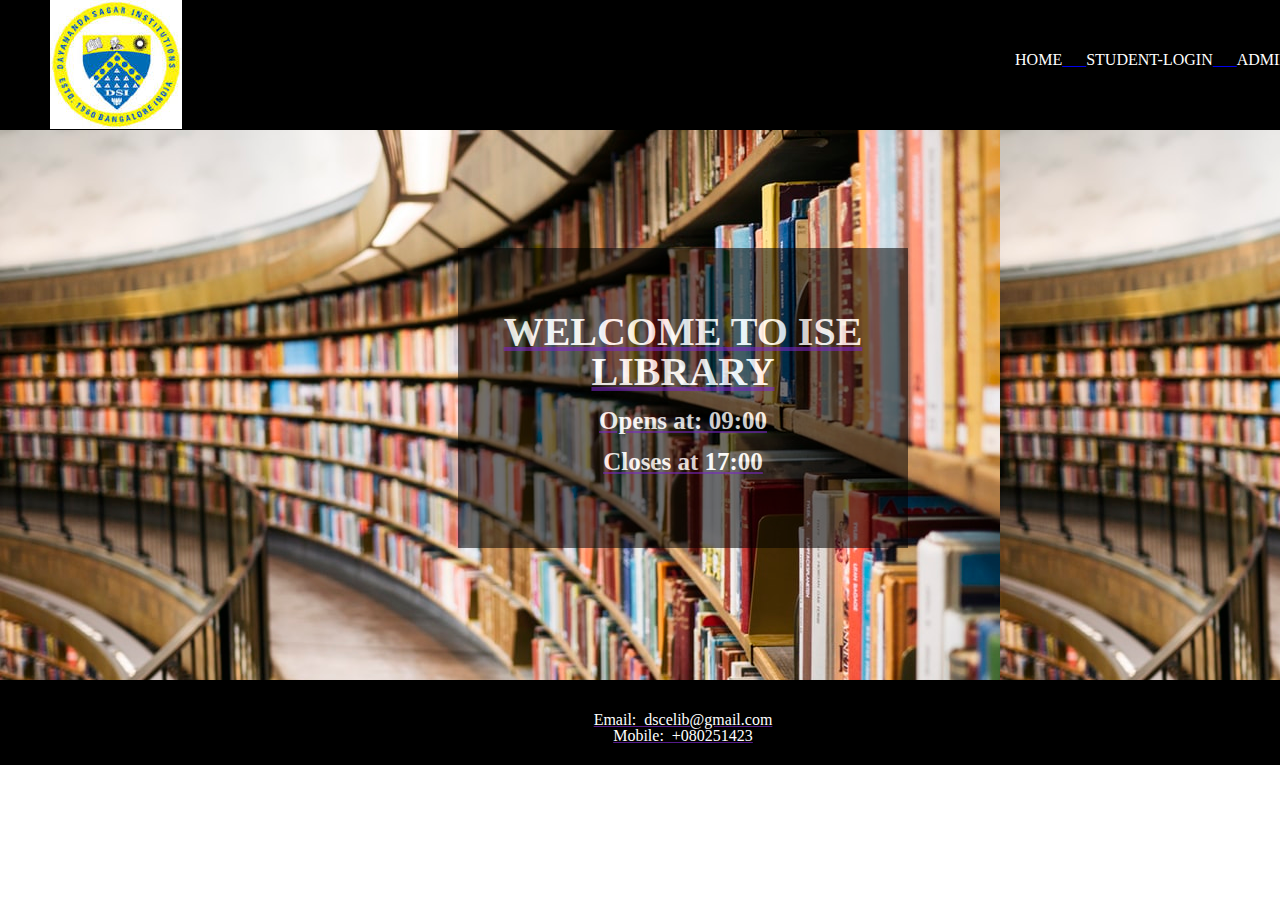
<file: index.html>
<!DOCTYPE>
<!DOCTYPE html>
<html>
<head>
	<title>
		DSCE Library Management System
	</title>
	<link rel="stylesheet" type="text/css" href="style.css">
	<meta charset="utf-8">
	<meta name="viewport" content="width=device-width, initial-scale=1">
</head>


<body>

	<div class="wrapper">
	<header>
		<div class="logo">
			<img src="images/logo.jpg">
		</div>

	<nav>
		<ul>
			<li><a href="index.html">HOME</li>
			<li><a href="student.html">STUDENT-LOGIN</li>
			<li><a href="">ADMIN-LOGIN</li>
		</ul>
	</nav>
</header>
	<section>
		<br><br><br>
		<div class="box">
			<br><br><br><br>
			<h1 style="text-align: center; font-size: 40px;color: white">WELCOME TO ISE LIBRARY</h1><br>
			<h1 style="text-align: center;font-size: 25px;color: white">Opens at: 09:00</h1><br>
			<h1 style="text-align: center;font-size: 25px;color: white">Closes at 17:00</h1><br>
		</div>

	</section>
	<footer>
		<p style="color: white;text-align: center;">
			<br><br>
			Email:&nbsp dscelib@gmail.com <br>
			Mobile:&nbsp +080251423
		</p>


	</footer>
  </div>	
</body>
</html>
</file>
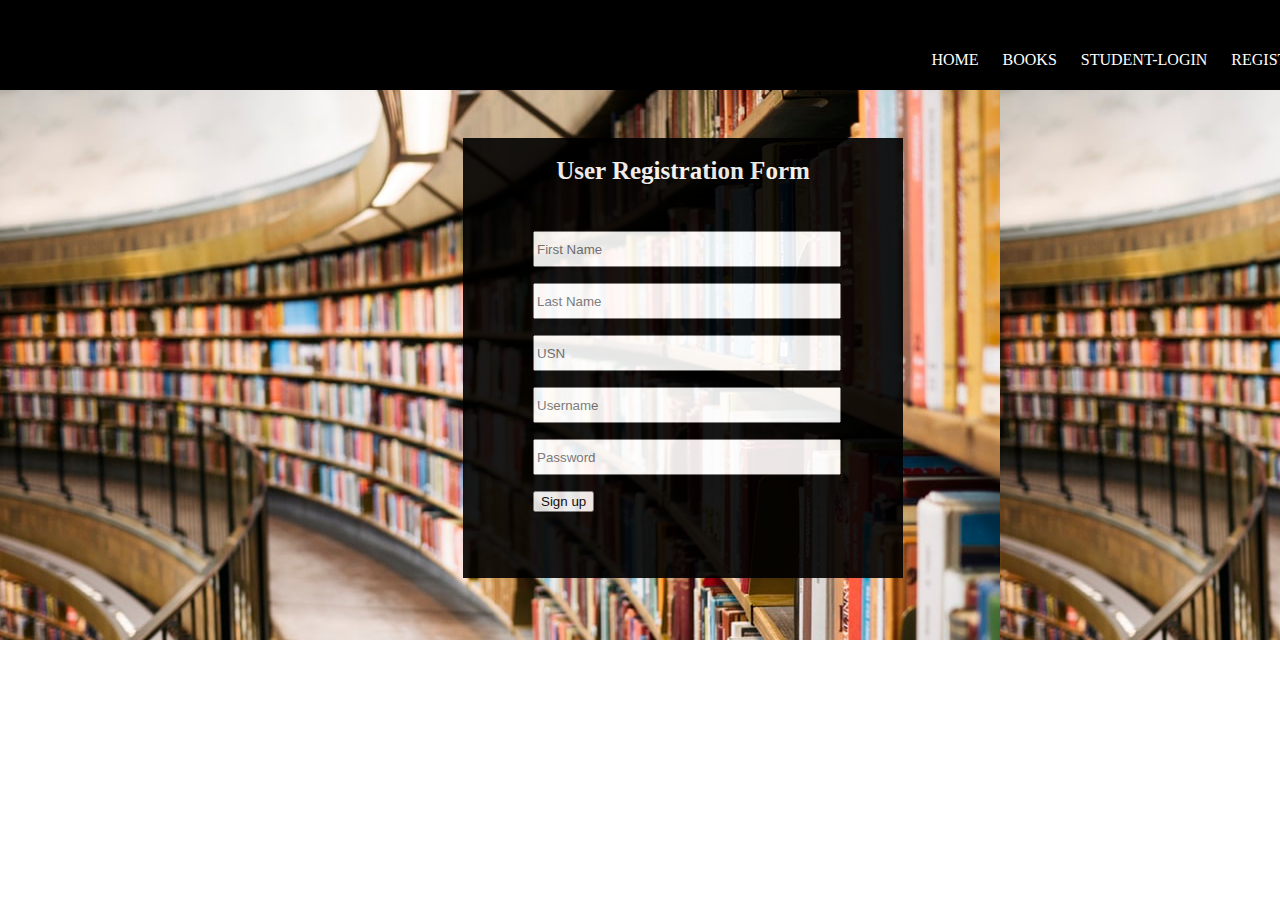
<file: registration.html>
<!DOCTYPE html>
<html>
<head>

  <title>Student Login</title>
  <link rel="stylesheet" type="text/css" href="style.css">
  <meta charset="utf-8">
  <meta name="viewport" content="width=device-width, initial-scale=1">

  
</head>
<body>
<header style="height: 90px;">
  
<div class="logo">
    </div>

      <nav>
        <ul>
          <li><a href="index.html">HOME</a></li>
          <li><a href="">BOOKS</a></li>
          <li><a href="student.html">STUDENT-LOGIN</a></li>
          <li><a href="registration.html">REGISTRATION</a></li>
        </ul>
      </nav>
</header>

<section>
    <br> <br><br>
    <div class="box2">
        <h1 style="text-align: center; font-size: 25px;">User Registration Form</h1><br>
      <form name="Registration" action="insertintodb.php" method="post">
        <br><br>
        <div class="login">
          <input type="text" name="First" placeholder="First Name" required=""> <br><br>
          <input type="text" name="Last" placeholder="Last Name" required=""> <br><br>
          <input type="text" name="USN" placeholder="USN" required=""> <br><br>
          <input type="text" name="username" placeholder="Username" required=""> <br><br>
          <input type="password" name="password" placeholder="Password" required=""> <br><br>
          <button>Sign up</button></div>
      </form>
  </div>
</file>
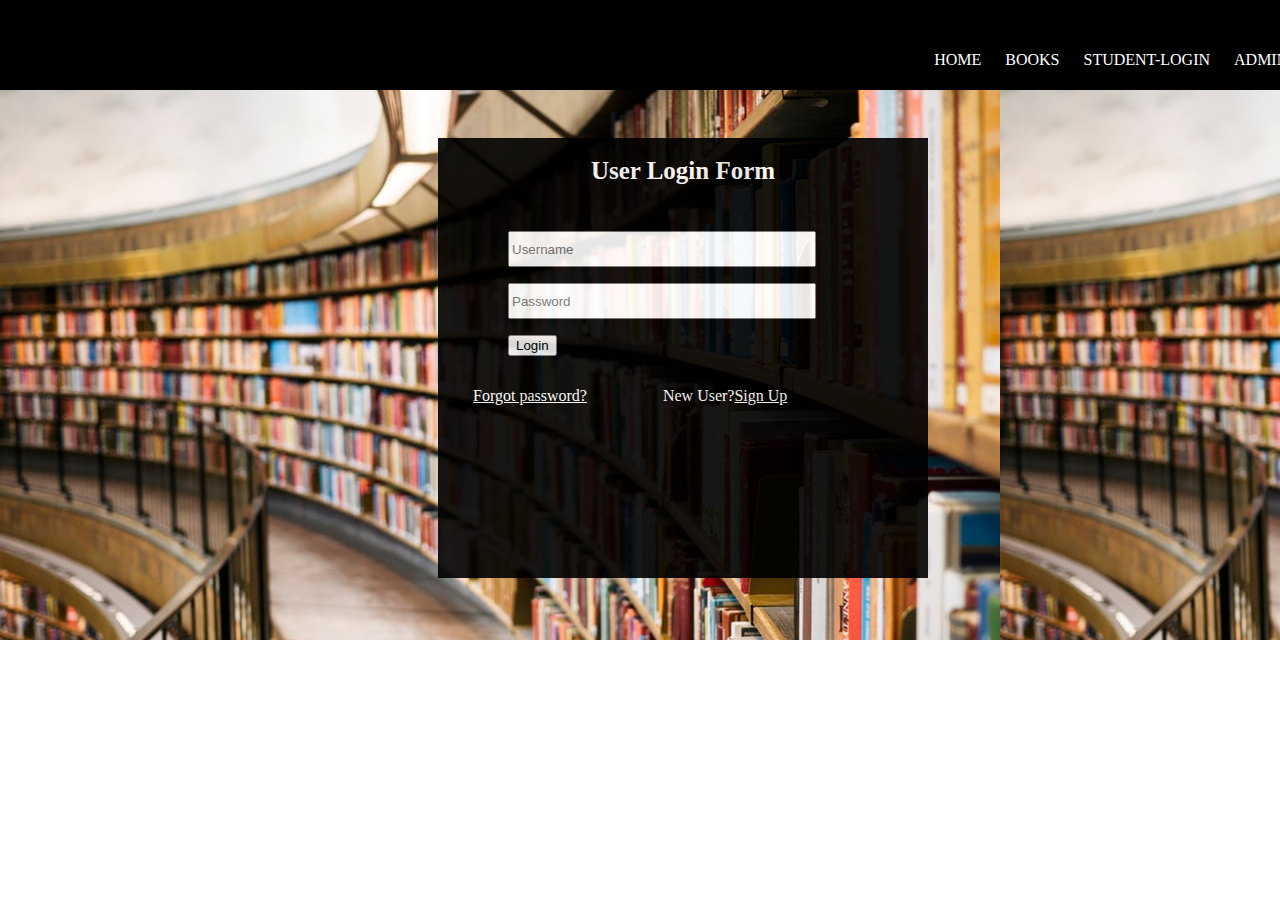
<file: student.html>
<!DOCTYPE html>
<html>
<head>

  <title>Student Login</title>
  <link rel="stylesheet" type="text/css" href="style.css">
  <meta charset="utf-8">
  <meta name="viewport" content="width=device-width, initial-scale=1">

  
</head>
<body>
<header style="height: 90px;">
  
<div class="logo">
    </div>

      <nav>
        <ul>
          <li><a href="index.html">HOME</a></li>
          <li><a href="">BOOKS</a></li>
          <li><a href="student.html">STUDENT-LOGIN</a></li>
          <li><a href="">ADMIN_LOGIN</a></li>
        </ul>
      </nav>
</header>
<section>
    <br> <br><br>
    <div class="box1">
        <h1 style="text-align: center; font-size: 25px;">User Login Form</h1><br>
      <form name="login" action="" method="">
        <br><br>
        <div class="login">
          <input type="text" name="username" placeholder="Username" required=""> <br><br>
          <input type="password" name="password" placeholder="Password" required=""> <br><br>
          <button>Login</button></div>
      </form>
      <p style="color: white; padding-left: 15px;">
        <br><br>
        <a style="color:white;" href="">Forgot password?</a> &nbsp &nbsp &nbsp &nbsp &nbsp &nbsp &nbsp &nbsp &nbsp
        New User?<a style="color: white;" href="registration.html">Sign Up</a>
      </p>
  </div>
</section>

</body>
</html>
</file>
<file: style.css>
html, body, div, span, object, iframe,
h1, h2, h3, h4, h5, h6, p, blockquote, pre,
abbr, address, cite, code,
del, dfn, em, img, ins, kbd, q, samp,
small, strong, sub, sup, var,
b, i,
dl, dt, dd, ol, ul, li,
fieldset, form, label, legend,
table, caption, tbody, tfoot, thead, tr, th, td,
article, aside, canvas, details, figcaption, figure,
footer, header, hgroup, menu, nav, section, summary,
time, mark, audio, video {
    margin:0;
    padding:0;
    border:0;
    outline:0;
    font-size:100%;
    vertical-align:baseline;
    background:transparent;
}

body {
    line-height:1;
}

article,aside,details,figcaption,figure,
footer,header,hgroup,menu,nav,section {
    display:block;
}

nav ul {
    list-style:none;
}

blockquote, q {
    quotes:none;
}

blockquote:before, blockquote:after,
q:before, q:after {
    content:'';
    content:none;
}

a {
    margin:0;
    padding:0;
    font-size:100%;
    vertical-align:baseline;
    background:transparent;
}

/* change colours to suit your needs */
ins {
    background-color:#ff9;
    color:#000;
    text-decoration:none;
}

/* change colours to suit your needs */
mark {
    background-color:#ff9;
    color:#000;
    font-style:italic;
    font-weight:bold;
}

del {
    text-decoration: line-through;
}

abbr[title], dfn[title] {
    border-bottom:1px dotted;
    cursor:help;
}

table {
    border-collapse:collapse;
    border-spacing:0;
}

/* change border colour to suit your needs */
hr {
    display:block;
    height:1px;
    border:0;  
    border-top:1px solid #cccccc;
    margin:1em 0;
    padding:0;
}

input, select {
    vertical-align:middle;
}

/*****************************************MAIN CODE*********************************************************************************/

.wrapper
{
    height: 620px;
    width: 1345px;
}

header
{
    height: 130px;
    width: 1366px;
    background-color: black;
}

section
{
    height: 550px;
    width: 1366px;
    background-color: grey;
}

footer
{
    height: 85px;
    width: 1366px;
    background-color: black;
}

.logo
{
    float: left;
    padding-left: 50px;
    height: 0px;
    width: 20px;
}

.logo img
{
    padding-right: 80px;
}

li a
{
    color: white;
    text-decoration: none;
}

nav
{
    float: right;
    word-spacing: 20px;
    padding : 20px;
}

nav li
{
    display: inline-block;
    line-height: 80px;
}

section
{
    margin-top: 0px;
    background-image: url("images/3.jpg");
}
.box
{
    height: 300px;
    width: 450px;
    background-color: #000000ad;
    margin: 70px auto;
    opacity: 0.8;
}

.box1
{
    height: 400px;
    width: 450px;
    background-color: black;
    margin:0px auto;
    opacity: .9;
    color: white;
    padding: 20px;
}

form .login
{
    margin: auto 50px;
}

input
{
    height: 30px;
    width: 300px;
}

/***************************************************Registraion*********************************************************************/


.box2
{
    height: 400px;
    width: 400px;
    background-color: black;
    margin:0px auto;
    opacity: .9;
    color: white;
    padding: 20px;
}
</file>
